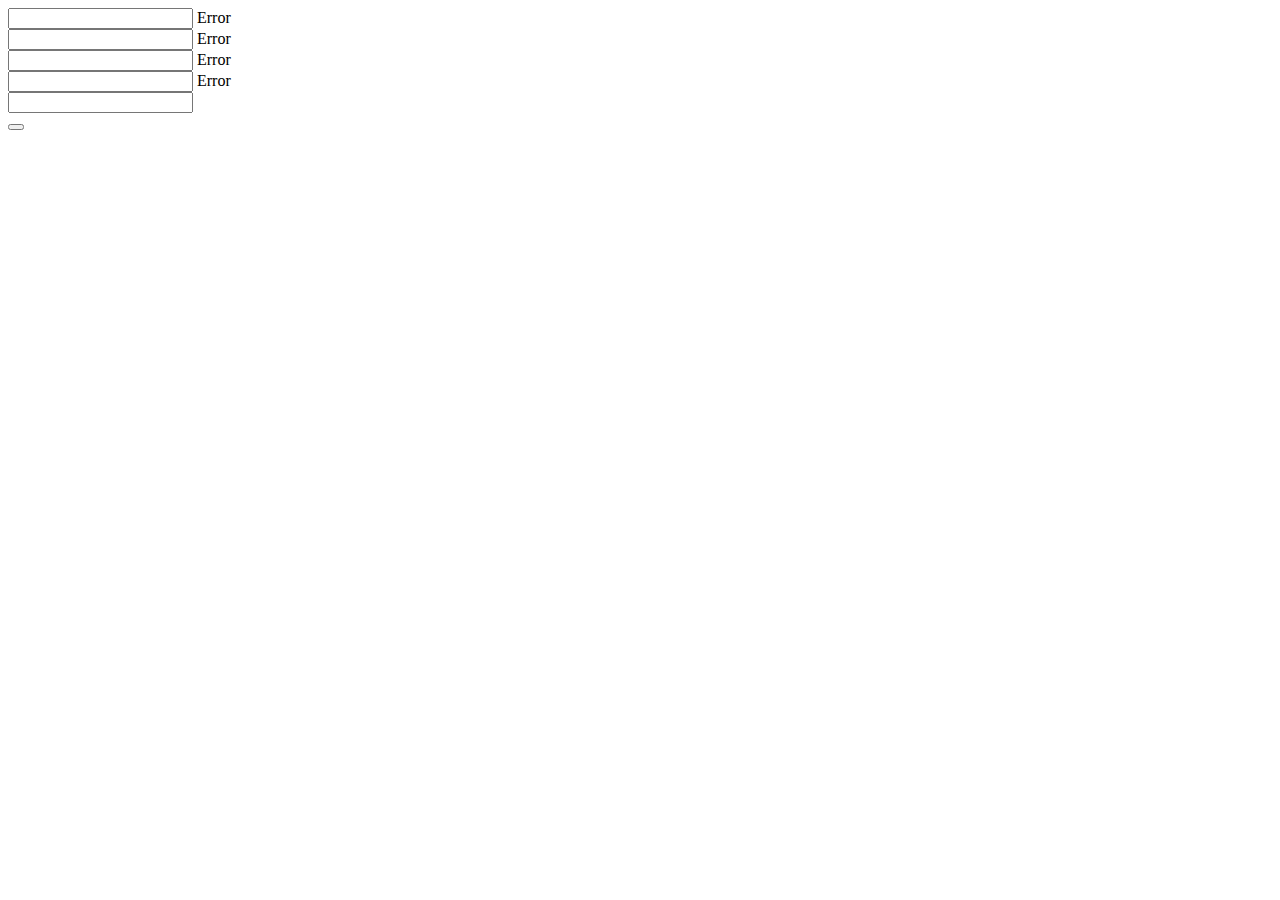
<file: src/main/resources/templates/registration.html>
<!DOCTYPE html>
<html xmlns="http://www.w3.org/1999/xhtml" xmlns:th="https://www.thymeleaf.org"
      xmlns:sec="https://www.thymeleaf.org/thymeleaf-extras-springsecurity3">
<head th:replace="/fragments/head :: head"></head>
<body>
<div class="container">
    <label th:text="#{registration.text }" class="row justify-content-center "></label>
    <a th:text="${name}"></a>
    <form th:action="@{/registration}"  method="POST" th:object="${user}" class="col-lg-6 offset-lg-3 ">
        <div class="row justify-content-center">
        <div>
            <label th:text="#{name.text}"/>
            <input class="form-control" th:field="*{firstName}" />
            <a th:if="${#fields.hasErrors('firstName')}" th:errors="*{firstName}">Error</a>
        </div>
        <div>
            <label th:text="#{lastName.text}"/>
            <input class="form-control" th:field="*{lastName}" />
            <a th:if="${#fields.hasErrors('lastName')}" th:errors="*{lastName}">Error</a>
        </div>
        <div>
            <label th:text="#{userName.text}"/>
            <input class="form-control" th:field="*{email}" />
            <a th:if="${#fields.hasErrors('email')}" th:errors="*{email}">Error</a>
        </div>
        <div>
            <label th:text="#{password.text}"/>
            <input class="form-control" type="password"  th:field="*{password}" />
            <a th:if="${#fields.hasErrors('password')}" th:errors="*{password}">Error</a>
        </div>
        <div>
            <label th:text="#{confirm.password.text}"/>
            <input class="form-control" type="password" th:field="*{matchingPassword}" />
        </div>
        <div><button class="btn btn-success" type="submit"  th:text="#{signUp.button}"></button></div>
        </div>
    </form>
</div>
</body>
</html>
</file>
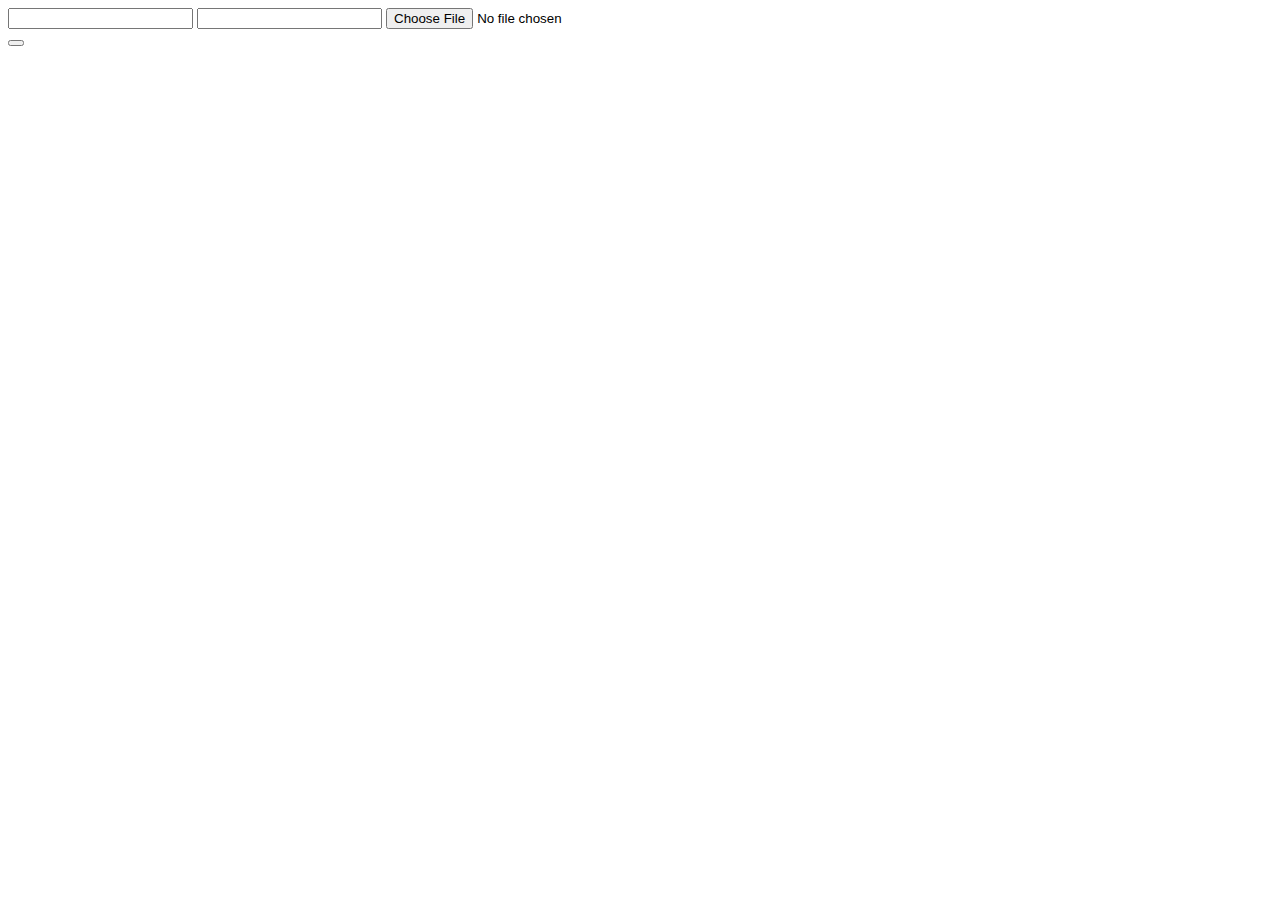
<file: src/main/resources/templates/uploadWork.html>
<!DOCTYPE html>
<html xmlns="http://www.w3.org/1999/xhtml" xmlns:th="https://www.thymeleaf.org"
      xmlns:sec="https://www.thymeleaf.org/thymeleaf-extras-springsecurity3">
<head th:replace="/fragments/head :: head"></head>
<body class="d-flex flex-column min-vh-100">
<div class="container">
    <header th:replace="/fragments/navbar :: navbar"></header>
    <form th:action="@{/upload-work}"  method="POST"  enctype="multipart/form-data" class="col-lg-6 offset-lg-3 ">
        <div  class="row justify-content-center">
            <label th:text="#{title.work}"/>
            <input class="form-control" type="text" th:name="title" th:value="${work.title}"/>
            <label th:text="#{annotation.work}"/>
            <input class="form-control" type="text" th:name="annotation" th:value="${work.annotation}"/>
            <label th:text="#{file.work}"/>
            <input class="form-control" type="file" name="file" />
        <div><button class="btn" type="submit"   th:text="#{upload.button}"></button></div>
        </div>
    </form>
</div>
<div class="container mt-auto">
    <footer th:replace="/fragments/footer :: footer"></footer>
</div>
</body>
</html>
</file>
